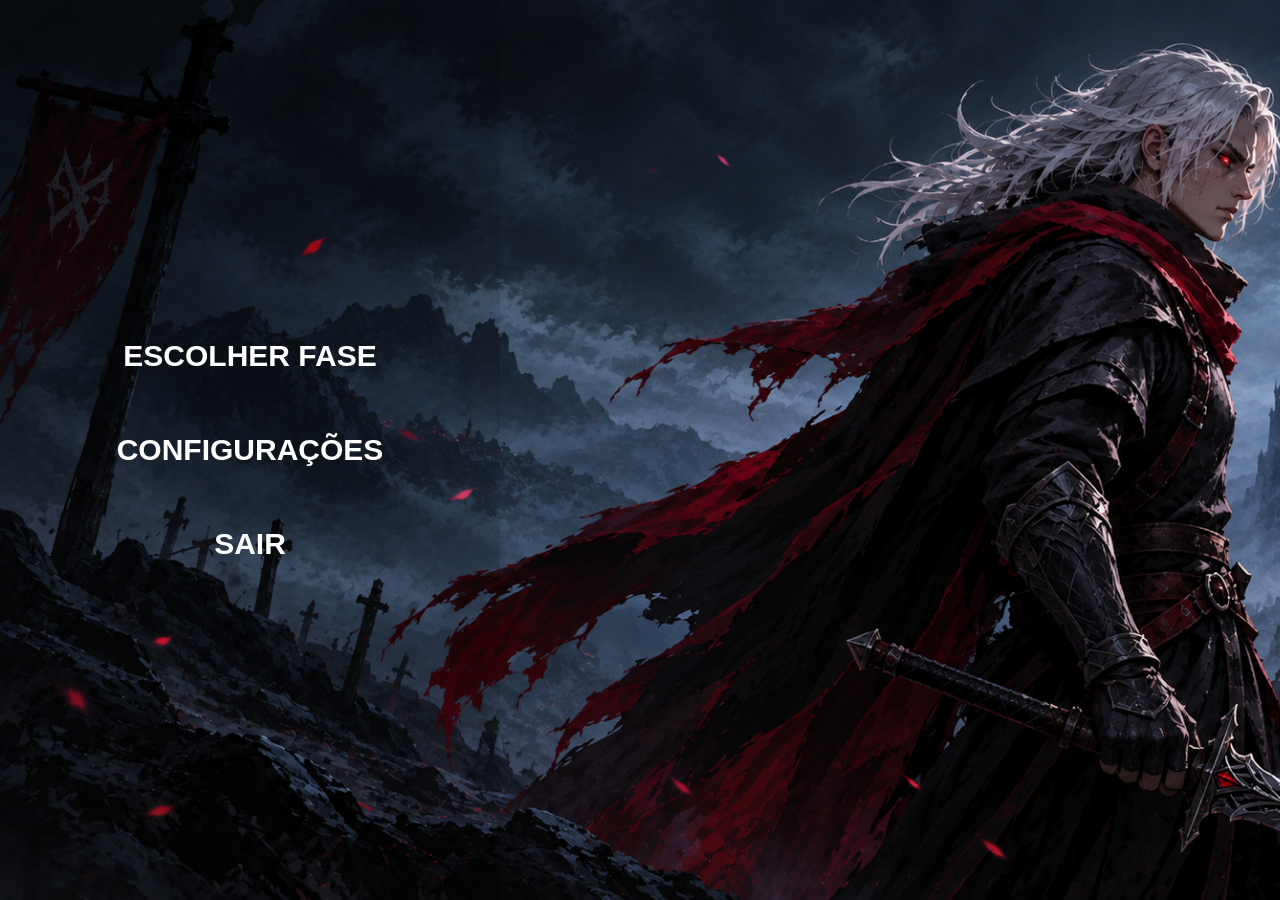
<file: index.html>
<!DOCTYPE html>
<html lang="pt-br">
<head>
    <meta charset="UTF-8">
    <meta name="viewport" content="width=device-width, initial-scale=1.0">
    <title>lobby</title>
    <link rel="stylesheet" href="./style.css">
    <link rel="stylesheet" href="./interface/menus.css">
</head>
<body>
    <nav>
        <div class="opcao_lob" style="margin-top: auto;" id="escolher_fase">escolher fase</div>
        <div class="opcao_lob" id="configuracoes">configurações</div>
        <div class="opcao_lob" style="margin-bottom: auto;" id="sair" onclick="if(window.confirm('Tem certeza que deseja sair?')){window.close()}">sair</div>
    </nav>

    <script type="module" src="./script.js"></script>
</body>
</html>
</file>
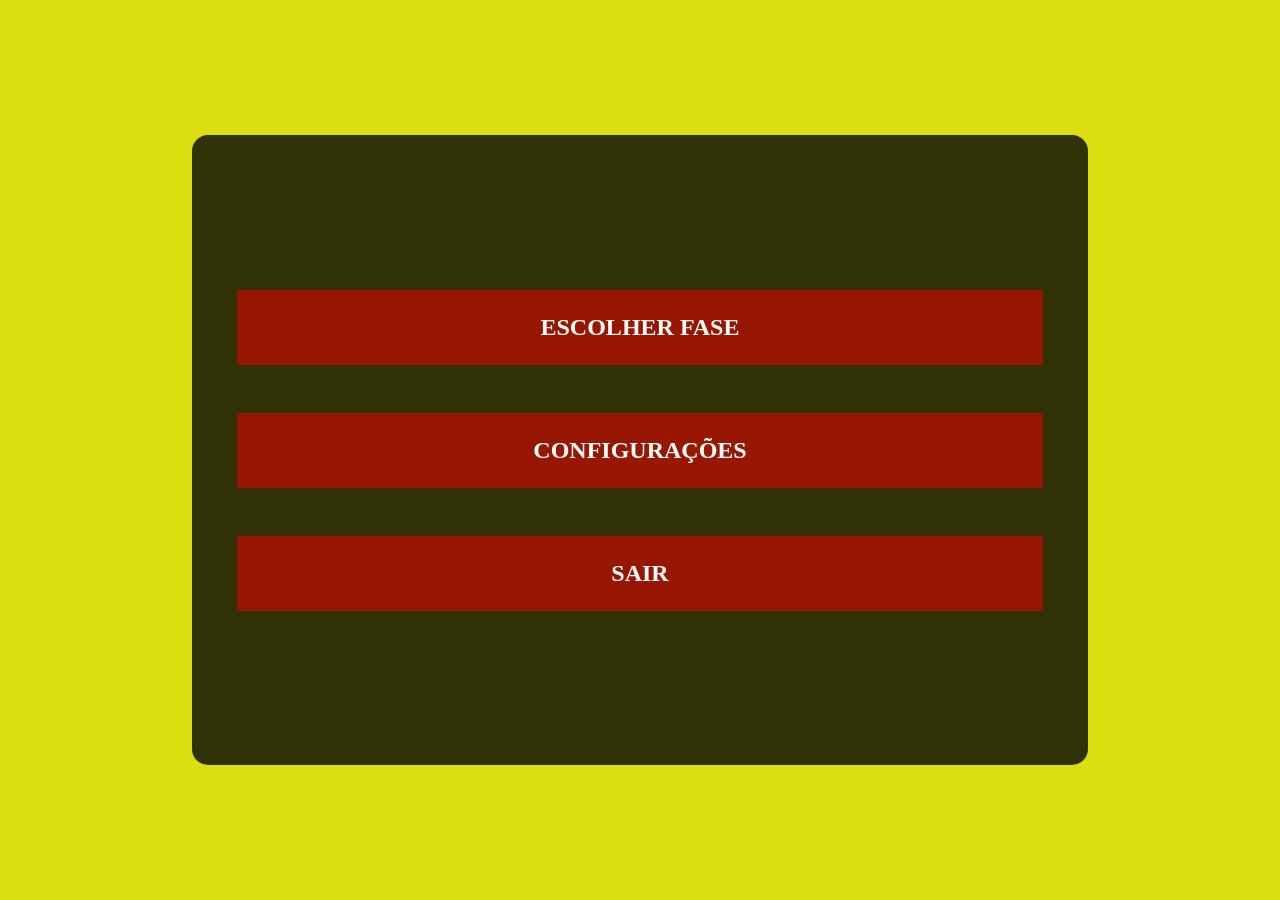
<file: jogo/index.html>
<!DOCTYPE html>
<html lang="pt-br">
<head>
    <meta charset="UTF-8">
    <meta name="viewport" content="width=device-width, initial-scale=1.0">
    <title>lobby</title>
    <link rel="stylesheet" href="./style.css">
</head>
<body>
    <nav>
        <div class="opcao_lob" style="margin-top: auto;" id="escolher_fase">escolher fase</div>
        <div class="opcao_lob" id="configuracoes">configurações</div>
        <div class="opcao_lob" style="margin-bottom: auto;" id="sair">sair</div>
    </nav>

    <script type="module" src="./script.js"></script>
</body>
</html>
</file>
<file: style.css>
*{
    user-select: none;
}
body{
    background-image: url('./Assets/img-lob/plano_de_fundo.png');
    background-repeat: no-repeat;
    background-size: cover;
    height: 100dvh;
    width: 100dvw;
    color: white;
    font-size: 30px;
    align-items: center;
    overflow: hidden;
    margin: 0%;
}
</file>
<file: interface/menus.css>
nav{
    display: flex;
    flex-direction: column;
    width: 500px;
    max-width: 90%;
    min-height: 100%;
    background-color: rgba(0, 0, 0, 0.11);
    overflow: hidden;
    align-items: center;
    text-transform: uppercase;
    font-family: 'Franklin Gothic Medium', 'Arial Narrow', Arial, sans-serif;
    font-weight: 900;
}

.opcao_lob{
    width: 100%;
    text-align: center;
    padding: 30px;
}

.opcao_lob:hover{
    scale: 1.1;
    cursor: pointer;
    background-color: rgba(0, 0, 0, 0.575);
}

/* MENUS  */

.menu{
    position: fixed;
    width: 100%;
    height: 100%;
    overflow-y: auto;
    left: 0;
    top: 0;
    background-color: rgba(0, 0, 0, 0.726);
    display: flex;
    flex-direction: column;
}

.menu *{
    margin-block: 40px;
    margin-left: auto;
    margin-right: auto;
    font-family: 'Franklin Gothic Medium', 'Arial Narrow', Arial, sans-serif;
    font-size: 30px;
}

.menu h1{
    font-size: 50px;
    text-transform: uppercase;
    font-weight: 900;
}

.menu h2{
    font-size: 40px;
    text-transform: uppercase;
    font-weight: 900;
}

.item_menu_vertical{
    display: flex;
    width: 100%;
}

.item_menu_vertical input{
    margin-right: 12%;
}

.item_menu_vertical p{
    margin-left: 12%;
}

hr{
    width: 80%;
}

.menu .fechar{
    position: fixed;
    right: 30px;
    bottom: 30px;
    background-color: rgb(0, 0, 2);
    color: rgb(255, 255, 255);
    font-weight: 900;
    font-size: 20px;
    text-transform: uppercase;
    min-width: 80px;
    min-height: 40px;
    padding: 15px;
    border: rgb(206, 173, 173) solid 2px;
    border-radius: 5px;
}

.menu .fechar:hover{
    scale: 1.1;
    cursor: pointer;
    background-color: rgb(39, 39, 39);
}

/* MENU DE CONFIGURAÇÕES */

box{
    width: 80%;
    display: flex;
    flex-direction: column;
    background-color: rgba(0, 0, 100, 0.308);
}

#config_box{
    margin-bottom: 200px;
    box-sizing: border-box;
}

box .box_form{
    display: flex;
    flex-direction: row;
    width: 85%;
    max-width: 85%;
    align-items: center;
    padding: 30px;
    background-color: rgba(0, 0, 0, 0.575);
    justify-content: end;
}

box .key_box{
    width: 40px;
    height: 40px;
    padding: 30px;
    background-color: rgba(0, 0, 100, 0.575);
    margin: 0;
    margin-left: 10px;
    display: flex;
    align-items: center;
}

box .key_box:hover{
    scale: 1.1;
    cursor: pointer;
    background-color: rgba(0, 0, 100, 0.875);
}

box p{
    width: 100%;
}

.key_box .text_key{
    text-align: center;
    font-size: 20px;
    font-weight: 900;
}

/* MENU DE PAUSE */

main.menu.menu-pause{
    padding-inline: 0px;
}

.item_pause{
    align-items: center;
    background-color: rgba(0, 0, 0, 0.575);
    margin-block: 10px;
    width: 50%;
}

.item_pause.item_menu_vertical p{
    margin-left: auto;
}

.item_pause:hover{
    scale: 1.1;
    cursor: pointer;
    background-color: rgba(0, 0, 0, 0.875);
}

/* MENU DE FASES */

#fases{
    height: auto;
    width: auto;
    max-width: 75%;
    min-height: auto;
    overflow: visible;
    padding: 50px;
    background-color: rgba(0, 0, 0, 0.425);
}

.fase{
    display: flex;
    width: 1000px;
    max-width: 100%;
    min-height: 500px;
    margin: 30px;
    background-color: rgba(0, 0, 100, 0.575);
    justify-content: center;
    align-items: center;
}

.fase:hover{
    scale: 1.05;
    cursor: pointer;
}

.fase img{
    width: 100%;
    height: 100%;
    object-fit: cover;
}
</file>
<file: jogo/style.css>
*{
    margin: 0;
    padding: 0;
    box-sizing: border-box;
    overflow: hidden;
    user-select: none;
}
body{
    background-color: #dbdf10;
    width: 100%;
    height: 100%;
}
nav{
    width: 70%;
    height: 70%;
    background-color: #303104;
    position: absolute;
    top: 50%;
    left: 50%;
    transform: translate(-50%, -50%);  
    display: flex;
    flex-direction: column;
    align-items: center;
    border-radius: 1em;
    overflow-y: auto;
}
nav .opcao_lob{
    width: 90%;
    min-height: 10%;
    padding: 1em;
    margin-top: 1em;
    margin-bottom: 1em;
    background-color: #f8000085;
    text-align: center;
    text-transform: uppercase;
    font-size: 1.5em;
    font-weight: 900;
    color: #fff;
}
nav .opcao_lob:hover{
    background-color: #f80000;
    color: #ffa500;
    scale: 1.1;
    cursor: pointer;
}
::-webkit-scrollbar {
    display: none;
}

#menu_container{
    width: 100%;
    height: 100%;
    position: absolute;
    top: 0;
    left: 0;
    background-color: #000000cc;
    display: flex;
    justify-content: center;
    align-items: center;
    color: #fff;
    flex-direction: column;
}
#menu_container h1{
    font-size: 5em;
}
#menu_container button{
    min-width: 8em;
    min-height: 2em;
    font-size: 1em;
    color: aliceblue;
    font-weight: 800;
    padding: 1em;
    text-transform: uppercase;
    background-color: #f80000;
    border: none;
    position: absolute;
    right: 2em;
    bottom: 2em;
    border-radius: 0.5em;
}
#menu_container button:hover{
    scale: 1.2;
    background-color: blue;
    color:#ffa500;
    cursor: pointer;
}

.item_menu_vertical{
    width: 90%;
    min-height: 10%;
    padding: 1em;
    margin-top: 1em;
    margin-bottom: 1em;
    background-color: #f80000d5;
    text-align: left;
    text-transform: uppercase;
    font-size: 1.5em;
    font-weight: 900;
    color: #fff;
    display: flex;
    flex-direction: row;
    border-radius: 0.5em;
}

.item_menu_vertical input{
    margin-left: auto;
}

.fase{
    width: 90%;
    min-height: 10%;
    padding: 1em;
    margin-top: 1em;
    margin-bottom: 1em;
    background-color: #f80000d5;
    text-align: center;
    text-transform: uppercase;
    font-size: 1.5em;
    font-weight: 900;
    border-radius: 0.5em;
}

.fase:hover{
    background-color: #004ff8;
    color: #ffa500;
    scale: 1.1;
    cursor: pointer;
}
</file>
